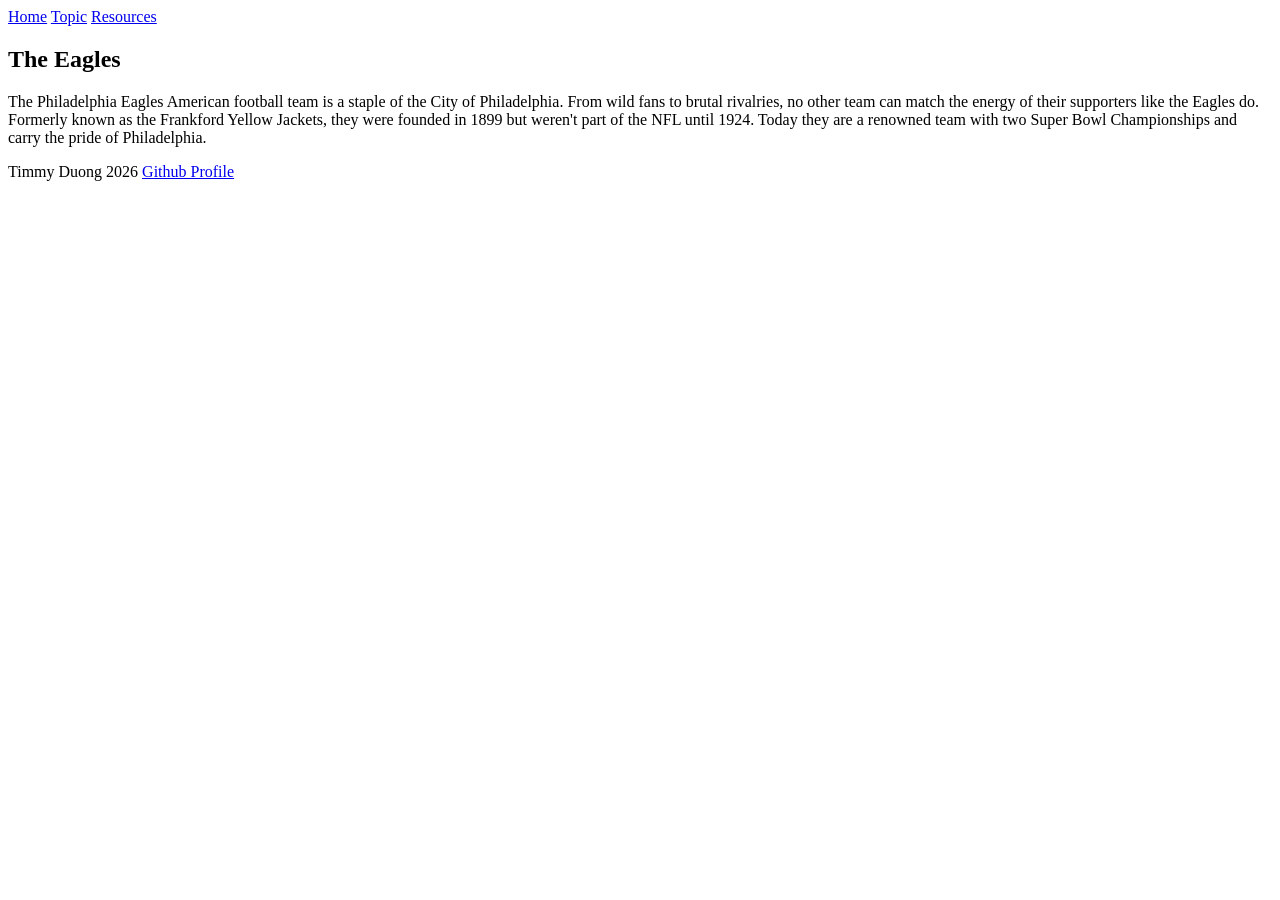
<file: index.html>
<!DOCTYPE html>

<html lang="en">
    <head>
        <meta charset="UTF-8">
        <meta name="viewport" content="width=device-width, initial-scale=1.0">
        <link rel="stylesheet" href="css/styles.css">
        <title>The Philadelphia Eagles</title>
    </head>
    <body>
        <header>
            <nav>
                <a href="index.html">Home</a>
                <a href="topic.html">Topic</a>
                <a href="resources.html">Resources</a>
           </nav>
            <main>
                <section>
                    <h1 class="highlight">The Eagles</h1>
                    <p class="note">The Philadelphia Eagles American football team is a staple of the City of Philadelphia. From wild fans to brutal rivalries, no other team can match the energy of their supporters like the Eagles do. Formerly known as the Frankford Yellow Jackets, they were founded in 1899 but weren't part of the NFL until 1924. Today they are a renowned team with two Super Bowl Championships and carry the pride of Philadelphia.</p>
                </section>
            </main>
        </header>
        <footer>
            Timmy Duong 2026
            <a href="https://timmyrules45-creator.github.io/Weekly/">Github Profile</a>
        </footer>
    </body>
</html>
</file>
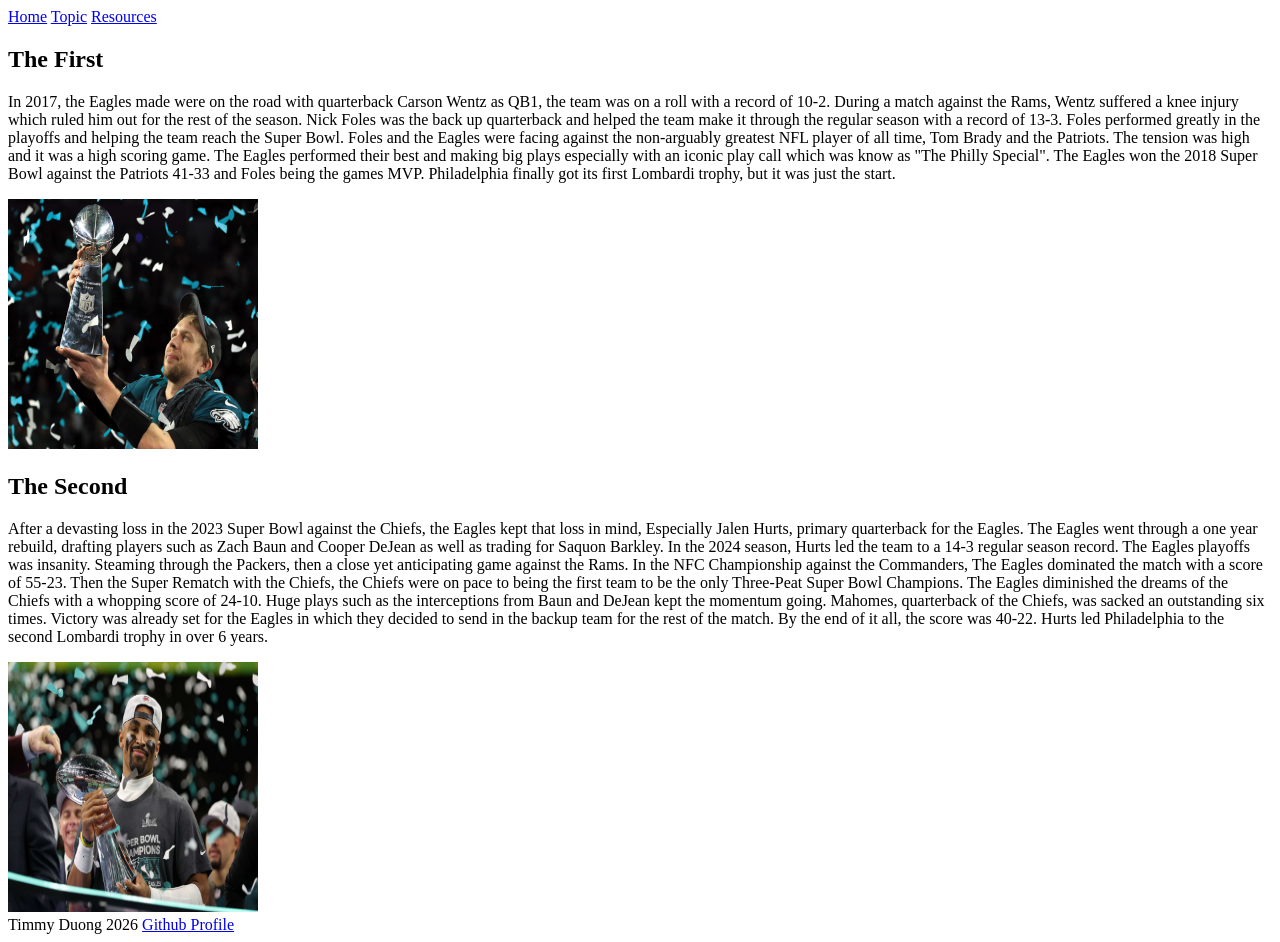
<file: topic.html>
<!DOCTYPE html>

<html lang="en">
    <head>
        <meta charset="UTF-8">
        <meta name="viewport" content="width=device-width, initial-scale=1.0">
        <link rel="stylesheet" href="css/styles.css">
        <title>The Philadelphia Eagles</title>
    </head>
    <header>
        <nav>
            <a href="index.html">Home</a>
            <a href="topic.html">Topic</a>
            <a href="resources.html">Resources</a>
        </nav>
    </header>
    <body>
        <section>
        <h1 id="main-content">The First</h1>
        <p class="card">In 2017, the Eagles made were on the road with quarterback Carson Wentz as QB1, the team was on a roll with a record of 10-2. During a match against the Rams, Wentz suffered a knee injury which ruled him out for the rest of the season. Nick Foles was the back up quarterback and helped the team make it through the regular season with a record of 13-3. Foles performed greatly in the playoffs and helping the team reach the Super Bowl. Foles and the Eagles were facing against the non-arguably greatest NFL player of all time, Tom Brady and the Patriots. The tension was high and it was a high scoring game. The Eagles performed their best and making big plays especially with an iconic play call which was know as "The Philly Special". The Eagles won the 2018 Super Bowl against the Patriots 41-33 and Foles being the games MVP. Philadelphia finally got its first Lombardi trophy, but it was just the start.</p>

        <img src="images/foles.jpg" alt="Nick Foles Holding the Lombardi Trophy" width="250" height="250">
        </section>
       
         <section>
        <h2>The Second</h2>
        <p class="card">After a devasting loss in the 2023 Super Bowl against the Chiefs, the Eagles kept that loss in mind, Especially Jalen Hurts, primary quarterback for the Eagles. The Eagles went through a one year rebuild, drafting players such as Zach Baun and Cooper DeJean as well as trading for Saquon Barkley. In the 2024 season, Hurts led the team to a 14-3 regular season record. The Eagles playoffs was insanity. Steaming through the Packers, then a close yet anticipating game against the Rams. In the NFC Championship against the Commanders, The Eagles dominated the match with a score of 55-23. Then the Super Rematch with the Chiefs, the Chiefs were on pace to being the first team to be the only Three-Peat Super Bowl Champions. The Eagles diminished the dreams of the Chiefs with a whopping score of 24-10. Huge plays such as the interceptions from Baun and DeJean kept the momentum going. Mahomes, quarterback of the Chiefs, was sacked an outstanding six times. Victory was already set for the Eagles in which they decided to send in the backup team for the rest of the match. By the end of it all, the score was 40-22. Hurts led Philadelphia to the second Lombardi trophy in over 6 years. </p>
        <img src="images/hurts.jpg" alt="Jalen Hurts Holding the Lombardi Trophy" width="250" height="250">
        </section>
    <footer>
        Timmy Duong 2026
        <a href="https://timmyrules45-creator.github.io/Weekly/">Github Profile</a>
    </footer>
    </body>
</html>
</file>
<file: css/styles.css>
.box {
    max-width: 900px;
    width: 100%;
    justify-content: center;
    margin: 0 auto;
    padding: 10px;
    box-sizing: border-box;
    border: 2px solid black;
}

.centering {
    align-items: center;
    display: flex;
    justify-content: center;
}

    .centering {
        flex-direction: column;
    }
}
</file>
